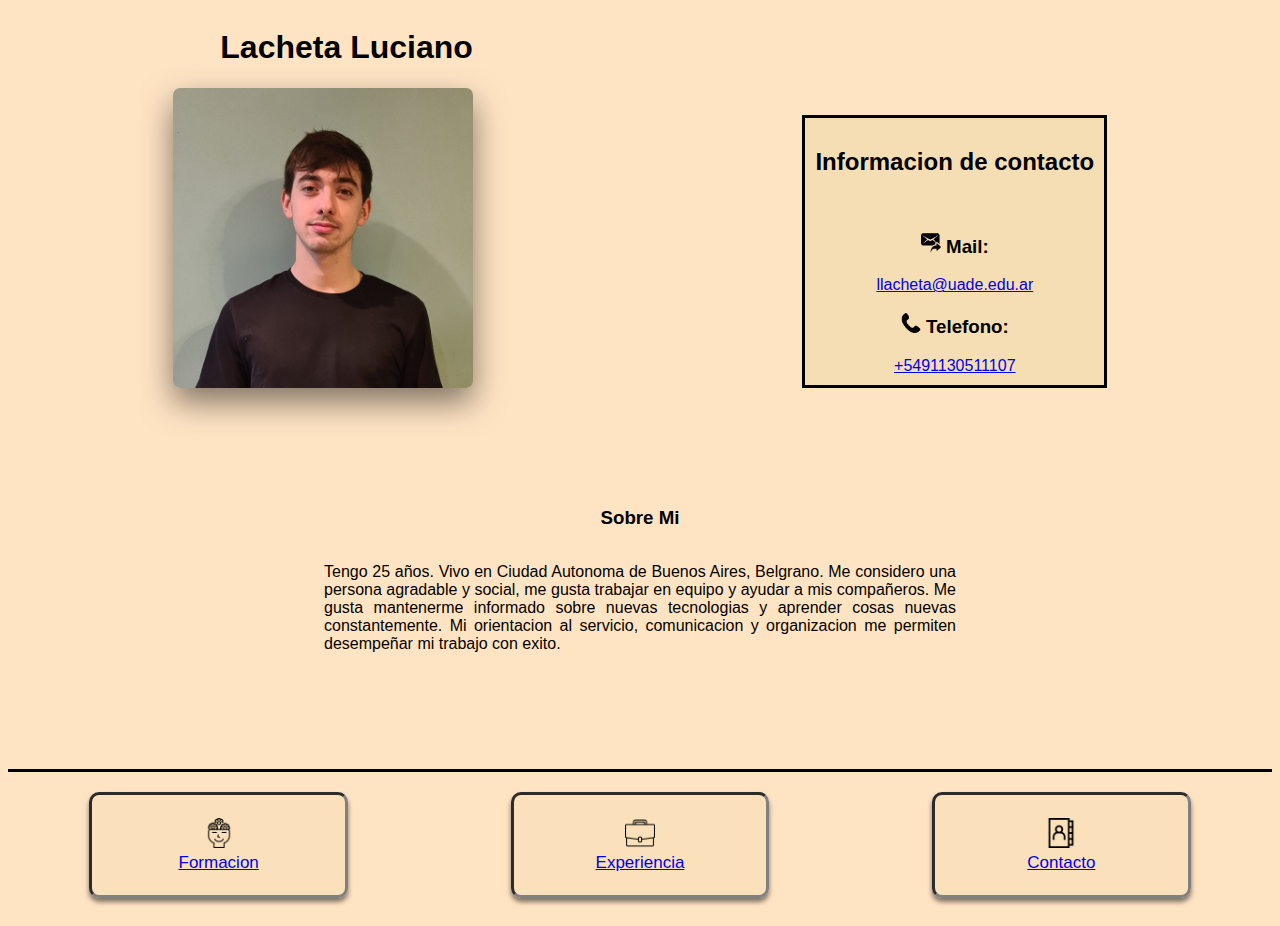
<file: index.html>
<!DOCTYPE html>
<html lang="en">
<head>
    <meta charset="UTF-8">
    <meta http-equiv="X-UA-Compatible" content="IE=edge">
    <meta name="viewport" content="width=device-width, initial-scale=1.0">
    <title>Lacheta, Luciano</title>
    <link rel="stylesheet" href="estilos-index.css">

</head>
<body>
    
    
    <div class="lucianolacheta">
        <div>
            <h1 class="titulo">Lacheta Luciano</h1>
            <img class="foto" src="lucianolacheta.jpg" alt="Foto de lucianolacheta">
        </div>
        
        <div class="info">
            <h2> Informacion de contacto</h2>
            <br>
            <h3><img class="icono" src="send-message.png" alt="icono mail">     Mail:</h3>
            <a href="mailto:llacheta@uade.edu.ar"> llacheta@uade.edu.ar</a>
            <h3><img class="icono" src="phone-receiver-silhouette.png" alt="icono telefono">    Telefono:</h3>
            <a href="https://api.whatsapp.com/send?phone=5491130511107">+5491130511107</a>

        </div>
    </div>
   
    <div class="cuerpo">
        <h3>Sobre Mi</h3>

        <p>
            Tengo 25 años. Vivo en Ciudad Autonoma de Buenos Aires, Belgrano.
            Me considero una persona agradable y social, me gusta trabajar en equipo y ayudar a mis compañeros.
            Me gusta mantenerme informado sobre nuevas tecnologias y aprender cosas nuevas constantemente.
            Mi orientacion al servicio, comunicacion y organizacion me permiten desempeñar mi trabajo con exito.
        </p>
    </div>

    <footer>
        <div class="pestanas">
            <div class="referencias">
                </h3>
                    <a href="conocimientos.html"><img class="icono2" src="thinking.png" alt=""> <br>
                    Formacion  </a>  
                </h3>
            </div>

            <div class="referencias">
                </h3>
                    <a href="experiencia.html"><img class="icono2" src="suitcase.png" alt=""> <br>
                    Experiencia  </a>  
                </h3>
            </div>

            <div class="referencias">
            </h3>
                <a href="contacto.html"><img class="icono2" src="contacts.png" alt=""> <br>
                Contacto  </a>  
            </h3>
        </div>
        </div>
    </footer>
</body>
</html>
</file>
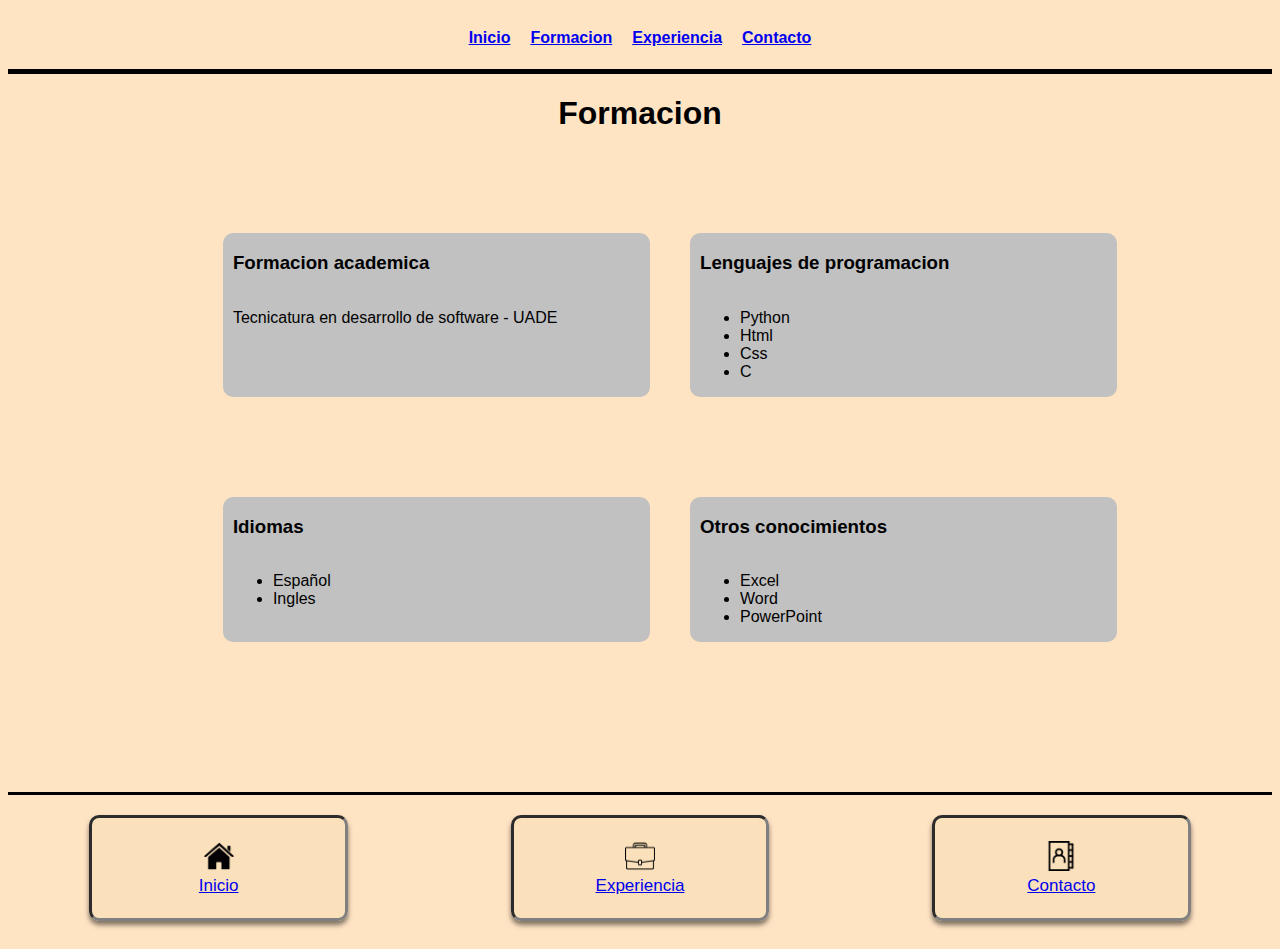
<file: conocimientos.html>
<!DOCTYPE html>
<html lang="en">
<head>
    <meta charset="UTF-8">
    <meta http-equiv="X-UA-Compatible" content="IE=edge">
    <meta name="viewport" content="width=device-width, initial-scale=1.0">
    <title>Document</title>
    <link rel="stylesheet" href="estilos-conocimientos.css">
    <style> </style>
</head>
<body>
    <header>
        <div class="barranav">
            <nav class="contenedor-enlaces">
                <h4><a class="enlaces" href="index.html">Inicio</a></h4>
                <h4><a class="enlaces" href="conocimientos.html">Formacion</a></ñ>
                <h4><a class="enlaces"  href="experiencia.html">Experiencia</a></h4>
                <h4><a class="enlaces" href="contacto.html">Contacto</a></h4>
            </nav>
        </div>
    </header>

    <div>
        <h1 class="titulo">Formacion</h1>
    </div>

    <div class="Contendor-conoc">
        <div class="caja">        
            <div class="conocimientos">
                <h3>
                    Formacion academica
                </h3>
                <p>Tecnicatura en desarrollo de software - UADE</p>
            </div>

            <div class="conocimientos">
                <h3>
                    Lenguajes de programacion
                </h3>
                <ul>
                    <li>Python</li>
                    <li>Html</li>
                    <li>Css</li>
                    <li>C</li>
                </ul>
            </div>
        </div>

        <div class="caja">
            <div class="conocimientos">
                <h3>
                    Idiomas
                </h3>
                <ul>
                    <li>Español</li>
                    <li>Ingles</li>
                </ul>
            </div>

            <div class="conocimientos">
                <h3>
                    Otros conocimientos
                </h3>
                <ul>
                    <li>Excel</li>
                    <li>Word</li>
                    <li>PowerPoint</li>
                </ul>
            </div>
        </div>
        
    
    </div>


    <footer>
        <div class="pestanas">
            <div class="referencias">
                </h3>
                    <a href="index.html"><img class="icono2" src="home-page.png" alt=""> <br>
                    Inicio  </a>  
                </h3>
            </div>

            <div class="referencias">
                </h3>
                    <a href="experiencia.html"><img class="icono2" src="suitcase.png" alt=""> <br>
                    Experiencia  </a>  
                </h3>
            </div>

            <div class="referencias">
            </h3>
                <a href="contacto.html"><img class="icono2" src="contacts.png" alt=""> <br>
                Contacto  </a>  
            </h3>
        </div>
        </div>
    </footer>


</body>
</html>
</file>
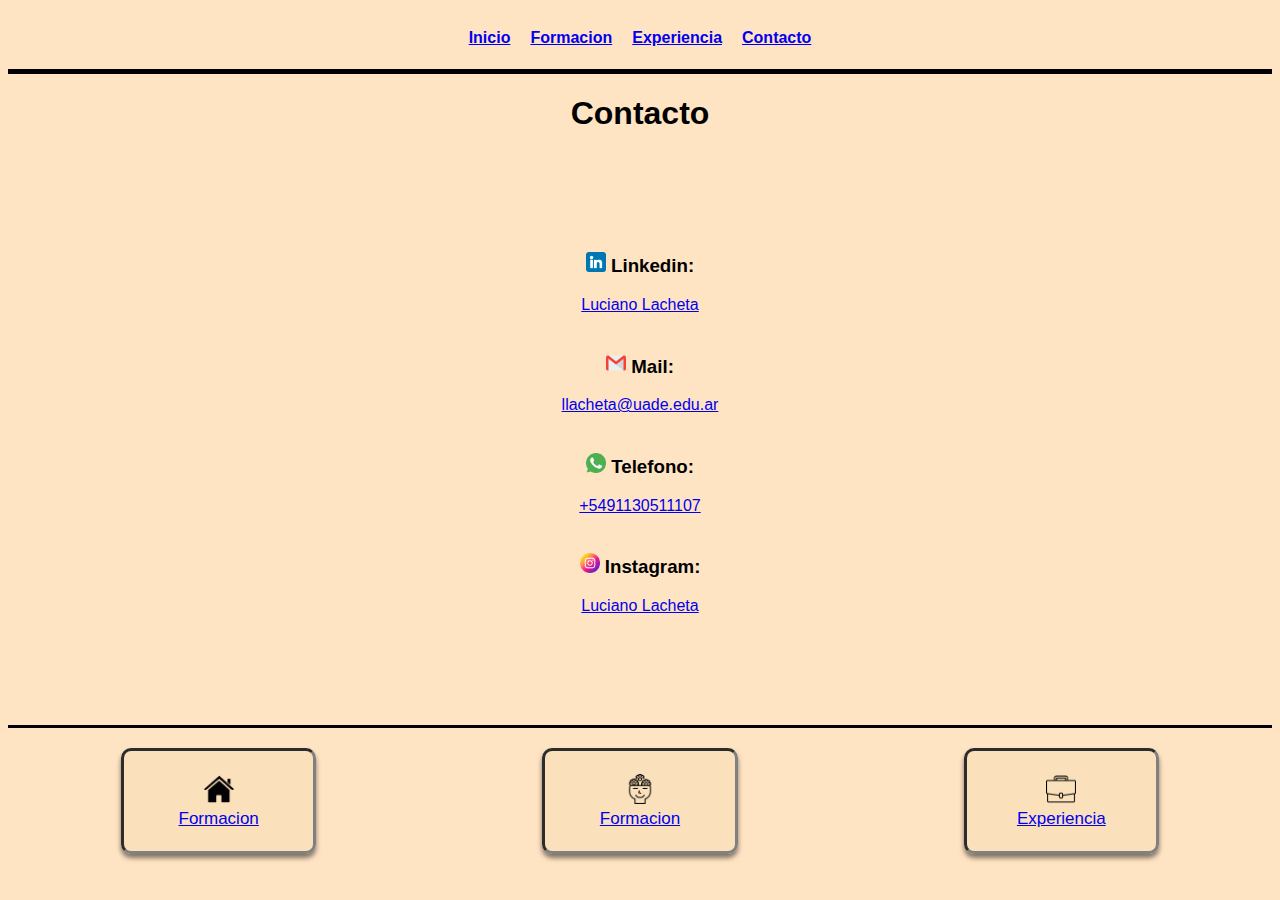
<file: contacto.html>
<!DOCTYPE html>
<html lang="en">
<head>
    <meta charset="UTF-8">
    <meta http-equiv="X-UA-Compatible" content="IE=edge">
    <meta name="viewport" content="width=device-width, initial-scale=1.0">
    <title>Document</title>
    <link rel="stylesheet" href="estilos-contacto.css">
</head>
<body>
    <header>
        <div class="barranav">
            <nav class="contenedor-enlaces">
                <h4><a class="enlaces" href="index.html">Inicio</a></h4>
                <h4><a class="enlaces" href="conocimientos.html">Formacion</a></ñ>
                <h4><a class="enlaces"  href="experiencia.html">Experiencia</a></h4>
                <h4><a class="enlaces" href="contacto.html">Contacto</a></h4>
            </nav>
        </div>
    </header>

    <div>
        <h1 class="titulo">Contacto</h1>
    </div>

    <div class="cuerpo">
        <div class="caja">
            <h3><img class="icono" src="linkedin.png" alt="icono linkedin">    Linkedin:</h3>
            <a href="https://www.linkedin.com/in/lucianolacheta/"> Luciano Lacheta</a>
        </div>  

        <div class="caja">
            <h3><img class="icono" src="gmail.png" alt="icono mail">     Mail:</h3>
            <a href="mailto:llacheta@uade.edu.ar"> llacheta@uade.edu.ar</a>
        </div>

        <div class="caja">
            <h3><img class="icono" src="whatsapp.png" alt="icono telefono">    Telefono:</h3>
            <a href="https://api.whatsapp.com/send?phone=5491130511107">+5491130511107</a>
        </div>

        <div class="caja">
            <h3><img class="icono" src="instagram.png" alt="icono instagram">    Instagram:</h3>
            <a href="https://www.instagram.com/luchilache/"> Luciano Lacheta</a>
        </div>        

    </div>

    <footer>
        <div class="pestanas">
            <div class="referencias">
                </h3>
                    <a href="index.html"><img class="icono2" src="home-page.png" alt=""> <br>
                    Formacion  </a>  
                </h3>
            </div>

            <div class="referencias">
                </h3>
                    <a href="conocimientos.html"><img class="icono2" src="thinking.png" alt=""> <br>
                    Formacion  </a>  
                </h3>
            </div>

            <div class="referencias">
            </h3>
                <a href="experiencia.html"><img class="icono2" src="suitcase.png" alt=""> <br>
                Experiencia  </a>  
            </h3>
        </div>
        </div>
    </footer>


</body>
</html>
</file>
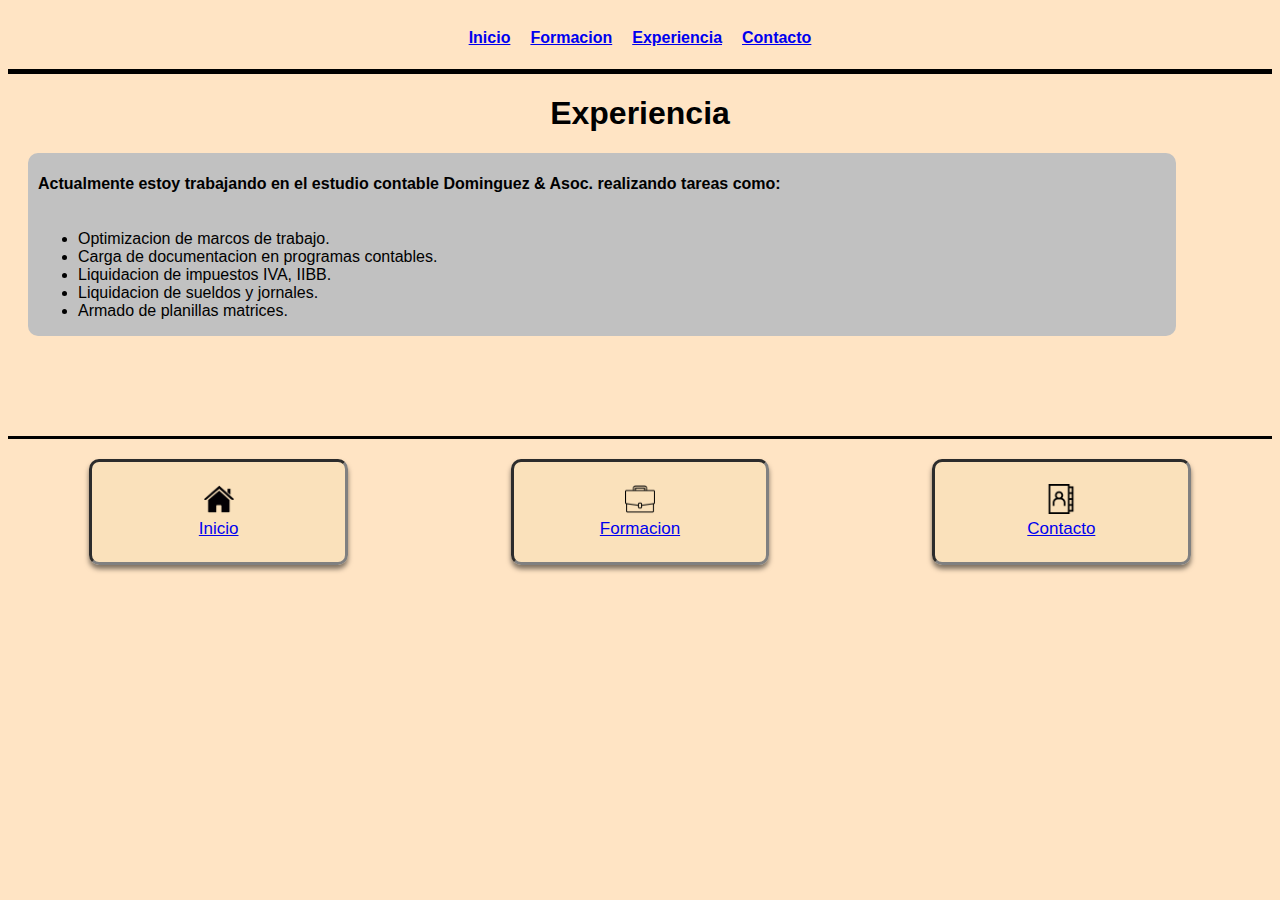
<file: experiencia.html>
<!DOCTYPE html>
<html lang="en">
<head>
    <meta charset="UTF-8">
    <meta http-equiv="X-UA-Compatible" content="IE=edge">
    <meta name="viewport" content="width=device-width, initial-scale=1.0">
    <title>Document</title>
    <link rel="stylesheet" href="estilos-experiencia.css">
</head>
<body>
    <header>
        <div class="barranav">
            <nav class="contenedor-enlaces">
                <h4><a class="enlaces" href="index.html">Inicio</a></h4>
                <h4><a class="enlaces" href="conocimientos.html">Formacion</a></ñ>
                <h4><a class="enlaces"  href="experiencia.html">Experiencia</a></h4>
                <h4><a class="enlaces" href="contacto.html">Contacto</a></h4>
            </nav>
        </div>
    </header>

    <div>
        <h1>Experiencia</h1>
    </div>

    <div>   
        <div class="conocimientos">
            <h4>
                Actualmente estoy trabajando en el estudio contable Dominguez & Asoc. realizando tareas como:
            </h4>
            <ul>
                <li>Optimizacion de marcos de trabajo.</li>
                <li>Carga de documentacion en programas contables.</li>
                <li>Liquidacion de impuestos IVA, IIBB.</li>
                <li>Liquidacion de sueldos y jornales.</li>
                <li>Armado de planillas matrices.</li>
            </ul>
        </div>

    <footer>
        <div class="pestanas">
            <div class="referencias">
                </h3>
                    <a href="index.html"><img class="icono2" src="home-page.png" alt=""> <br>
                    Inicio  </a>  
                </h3>
            </div>

            <div class="referencias">
                </h3>
                    <a href="conocimientos.html"><img class="icono2" src="suitcase.png" alt=""> <br>
                    Formacion  </a>  
                </h3>
            </div>

            <div class="referencias">
            </h3>
                <a href="contacto.html"><img class="icono2" src="contacts.png" alt=""> <br>
                Contacto  </a>  
            </h3>
        </div>
        </div>
    </footer>


</body>
</html>
</file>
<file: estilos-index.css>
body{
    background-color:bisque ;
    font-family: Arial, Helvetica, sans-serif;
}

.lucianolacheta{
    display: flex;
    flex-direction: row;
    align-items: flex-end;
    justify-content: space-around;
    
}

.titulo{
    text-align: end;
}

.info{
    border: solid black;
    padding: 10px;
    background-color: wheat;
    text-align: center;
    height: fit-content;
}

a:hover{
    font-size: large;
}

.icono{
    width: 20px;
    height: 20px;
}

.icono2{
    width: 30px;
    height: 30px;
}

.foto{
    max-height: 300px;
    display: flex;
    align-items: center;
    border-radius: 7px;
    box-shadow: 0px 14px 32px 0px rgba(0, 0, 0, 0.5);
}

.cuerpo{
    display: flex;
    flex-direction: column;
    margin: auto;
    align-content:space-around;
    width: 50%;
    justify-content: center;
    align-items: center;
    padding-top: 100px;
    text-align: justify;
}

.pestanas{
    display: flex;
    flex-direction: row;
    justify-content: center;
    justify-content: space-around;
    margin-top: 100px;
    align-items: center;
    text-align: center;
    border-top: solid black;
}

.referencias{
    font-family: Arial, Helvetica, sans-serif;
    width: 20%;
    min-width: fit-content;
    margin: 20px;
    font-size: 17px;
    background-color:rgba(245, 222, 179, 0.511);
    border-radius: 10px;
    height: 100px;
    border: inset gray;
    box-shadow: 0px 4px 5px 0px rgba(0, 0, 0, 0.5);
    display: flex;
    flex-direction: column;
    justify-content: center;
}

.referencias:hover{
    border: outset gray;
    box-shadow: 0px 14px 15px 0px rgba(0, 0, 0, 0.5);

}
</file>
<file: estilos-conocimientos.css>
body{
    background-color:bisque ;
    font-family: Arial, Helvetica, sans-serif;
}

.barranav{
    display: flex;
    flex-direction: row;
    width: 100%;
    align-items: center;
    justify-content: center;
    border-bottom: solid black 5px;
}

.contenedor-enlaces {
    display: flex;
    flex-direction: row;
    align-items: center;
}

.enlaces{
    padding: 10px;
    
}

.enlaces:hover{
    background-color: grey;
    border: outset;
}

.icono{
    width: 20px;
    height: 20px;
}

.icono2{
    width: 30px;
    height: 30px;
}

.pestanas{
    display: flex;
    flex-direction: row;
    justify-content: center;
    justify-content: space-around;
    margin-top: 100px;
    align-items: center;
    text-align: center;
    border-top: solid black;
}

.referencias{
    font-family: Arial, Helvetica, sans-serif;
    width: 20%;
    min-width: fit-content;
    margin: 20px;
    font-size: 17px;
    background-color:rgba(245, 222, 179, 0.511);
    border-radius: 10px;
    height: 100px;
    border: inset gray;
    box-shadow: 0px 4px 5px 0px rgba(0, 0, 0, 0.5);
    display: flex;
    flex-direction: column;
    justify-content: center;
}

.referencias:hover{
    border: outset gray;
    box-shadow: 0px 14px 15px 0px rgba(0, 0, 0, 0.5);

}

.titulo{
    display: flex;
    justify-content: center;
}

.Contendor-conoc{
    display: flex;
    flex-direction: column;
    padding-top: 30px;
    width: 100%;
}

.caja{
    display: flex;
    padding: 30px;
    flex-direction: row;
    justify-content: center;
    width: 100%;
}

.conocimientos:hover{
    border: outset gray;
    box-shadow: 0px 4px 5px 0px rgba(0, 0, 0, 0.5);
}

.conocimientos{
    display: flex;
    flex-direction: column;
    padding-left: 10px;
    background-color: rgb(193, 193, 193);
    border-radius: 10px;
    margin: 20px;
    width: 33%;
}
</file>
<file: estilos-contacto.css>
body{
    background-color:bisque ;
    font-family: Arial, Helvetica, sans-serif;
}

.barranav{
    display: flex;
    flex-direction: row;
    width: 100%;
    align-items: center;
    justify-content: center;
    border-bottom: solid black 5px;
}

.contenedor-enlaces {
    display: flex;
    flex-direction: row;
    align-items: center;
}

.enlaces{
    padding: 10px;
    
}

.enlaces:hover{
    background-color: grey;
    border: outset;
}

.icono{
    width: 20px;
    height: 20px;
}

.icono2{
    width: 30px;
    height: 30px;
}

.pestanas{
    display: flex;
    flex-direction: row;
    justify-content: center;
    justify-content: space-around;
    margin-top: 100px;
    align-items: center;
    text-align: center;
    border-top: solid black;
}

.referencias{
    font-family: Arial, Helvetica, sans-serif;
    width: 15%;
    min-width: fit-content;
    margin: 20px;
    font-size: 17px;
    background-color:rgba(245, 222, 179, 0.511);
    border-radius: 10px;
    height: 100px;
    border: inset gray;
    box-shadow: 0px 4px 5px 0px rgba(0, 0, 0, 0.5);
    display: flex;
    flex-direction: column;
    justify-content: center;
}

.referencias:hover{
    border: outset gray;
    box-shadow: 0px 14px 15px 0px rgba(0, 0, 0, 0.5);

}

.titulo{
    display: flex;
    justify-content: center;
}

.cuerpo{
    display: flex;
    flex-direction: column;
    margin: auto;
    align-content: space-around;
    width: 100%;
    justify-content: center;
    align-items: center;
    padding-top: 70px;
}

.caja{
    padding: 10px;
    display: flex;
    flex-direction: column;
    align-items: center;
    justify-content: center;
}
</file>
<file: estilos-experiencia.css>
body{
    background-color:bisque ;
    font-family: Arial, Helvetica, sans-serif;
}

.barranav{
    display: flex;
    flex-direction: row;
    width: 100%;
    align-items: center;
    justify-content: center;
    border-bottom: solid black 5px;
}

.contenedor-enlaces {
    display: flex;
    flex-direction: row;
    align-items: center;
}

.enlaces{
    padding: 10px;

}

.enlaces:hover{
    background-color: grey;
    border: outset;
}

.icono{
    width: 20px;
    height: 20px;
}

.icono2{
    width: 30px;
    height: 30px;
}

.pestanas{
    display: flex;
    flex-direction: row;
    justify-content: center;
    justify-content: space-around;
    margin-top: 100px;
    align-items: center;
    text-align: center;
    border-top: solid black;
}

.referencias{
    font-family: Arial, Helvetica, sans-serif;
    width: 20%;
    min-width: fit-content;
    margin: 20px;
    font-size: 17px;
    background-color:rgba(245, 222, 179, 0.511);
    border-radius: 10px;
    height: 100px;
    border: inset gray;
    box-shadow: 0px 4px 5px 0px rgba(0, 0, 0, 0.5);
    display: flex;
    flex-direction: column;
    justify-content: center;
}

.referencias:hover{
    border: outset gray;
    box-shadow: 0px 14px 15px 0px rgba(0, 0, 0, 0.5);

}

h1{
    display: flex;
    justify-content: center;
}

.conocimientos:hover{
    border: outset gray;
    box-shadow: 0px 4px 5px 0px rgba(0, 0, 0, 0.5);
}

.conocimientos{
    display: flex;
    flex-direction: column;
    padding-left: 10px;
    background-color: rgb(193, 193, 193);
    border-radius: 10px;
    margin: 20px;
    width: 90%;
}
</file>
